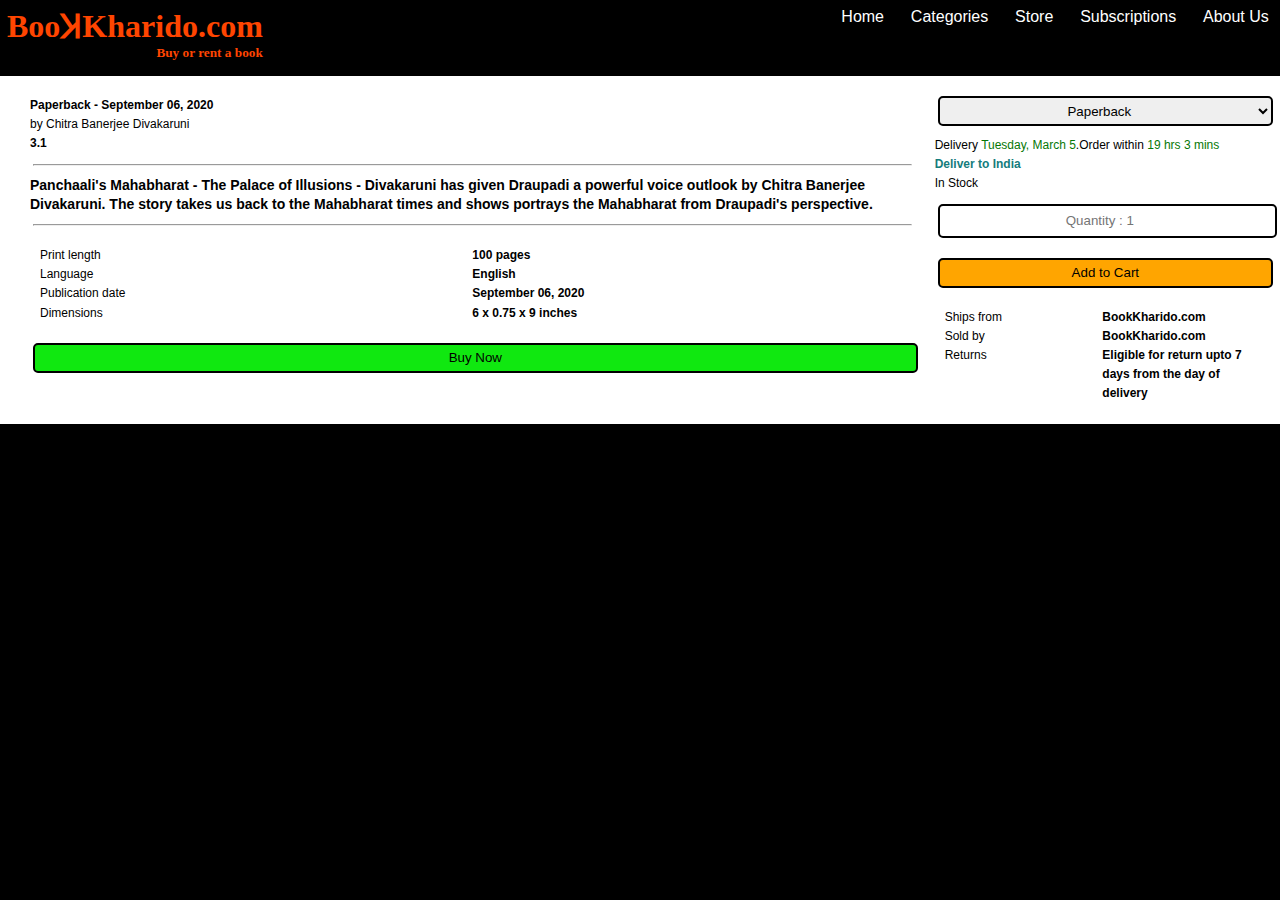
<file: book-details-card-by-suraj-ray.html>
<!DOCTYPE html>
<html lang="en">

<head>
    <meta charset="UTF-8">
    <meta name="viewport" content="width=device-width, initial-scale=1.0">
    <title>Book Details Card by Suraj Ray</title>
    <link rel="stylesheet" href="https://cdnjs.cloudflare.com/ajax/libs/font-awesome/6.5.1/css/all.min.css"
        integrity="sha512-DTOQO9RWCH3ppGqcWaEA1BIZOC6xxalwEsw9c2QQeAIftl+Vegovlnee1c9QX4TctnWMn13TZye+giMm8e2LwA=="
        crossorigin="anonymous" referrerpolicy="no-referrer" />
    <link rel="stylesheet" href="book-website-by-suraj-ray.css">
</head>

<body id="book-detail-page">

    <nav id="book-details-nav">
        <div class="logo">
            <h1><i class="fa-solid fa-book-open-reader"></i> BooꞰKharido.com</h1>
            <h5>Buy or rent a book</h5>
        </div>
        <a href="index.html#home">Home</a>
        <a href="index.html#category">Categories</a>
        <a href="index.html#store">Store</a>
        <a href="index.html#subscribe">Subscriptions</a>
        <a href="index.html#about">About Us</a>
    </nav>

    <main id="book-details">
        <div><img src="https://th.bing.com/th/id/OIP.bqlt-DTCFbDETcJTs5JxiAAAAA?rs=1&pid=ImgDetMain" alt="Book Image">
        </div>
        <div>
            <h3>Panchaali's Mahabharat - The Palace of Illusions - Divakaruni has given Draupadi a powerful voice
                outlook by Chitra Banerjee Divakaruni</h3>
            <p>Paperback - September 06, 2020</p>
            <p>by Chitra Banerjee Divakaruni</p>
            <p>3.1 <i class="fa-solid fa-star"></i>
                <i class="fa-solid fa-star"></i>
                <i class="fa-solid fa-star"></i>
                <i class="fa-regular fa-star-half-stroke"></i>
                <i class="fa-regular fa-star"></i>
                <span class="reviews">1768</span>
            </p>
            <hr>
            <p class="book-discription">Panchaali's Mahabharat - The Palace of Illusions - Divakaruni has given Draupadi
                a powerful voice outlook by Chitra Banerjee Divakaruni. The story takes us back to the Mahabharat times
                and shows portrays the Mahabharat from Draupadi's perspective.</p>
            <hr>

            <div class="book-size-info">
                <p>Print length</p>
                <p>100 pages</p>
                <p>Language </p>
                <p>English</p>
                <p>Publication date</p>
                <p> September 06, 2020</p>
                <p>Dimensions </p>
                <p> 6 x 0.75 x 9 inches</p>
            </div>

            <button class="buy-now">Buy Now</button>

        </div>
        <div>
            <select id=" book-type">
                <option selected>Paperback</option>
                <option>PDF Format</option>
                <option>Audiobook</option>
                <option>Hardcover</option>
            </select>
            <p>
                <span class="price"><i class="fa-solid fa-indian-rupee-sign"></i>
                </span><span class="price rate">799</span>

            </p>
            <p>Delivery <span class="order-time">Tuesday, March 5</span>.Order within <span class="order-time">19 hrs
                    3 mins</span>
            </p>
            <p><i class="fa-solid fa-location-dot"></i>
                <span>Deliver to India</span>
            </p>
            <p class="stock">In Stock</p>
            <input type="number" placeholder="Quantity : 1">
            <button class="add-to-cart">Add to Cart</button>

            <div class="book-size-info">
                <p>Ships from </p>
                <p> BookKharido.com</p>
                <p>Sold by </p>
                <p> BookKharido.com</p>
                <p>Returns </p>
                <p> Eligible for return upto 7 days from the day of delivery</p>
            </div>
    </main>

    <script src="bookDetailsWebsiteBySurajRay.js"></script>
</body>

</html>
</file>
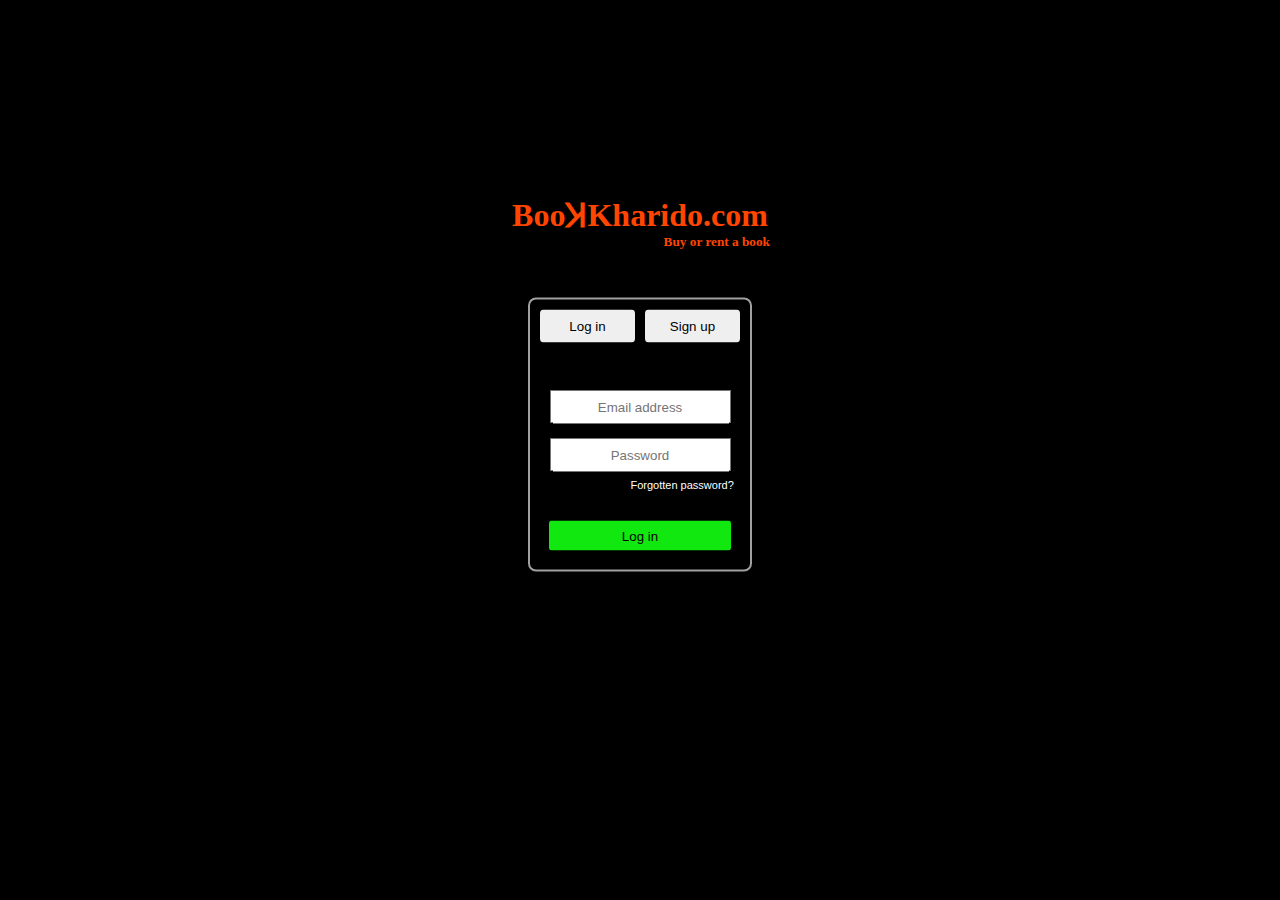
<file: log-in-book-website-by-suraj-ray.html>
<!DOCTYPE html>
<html lang="en">

<head>
    <meta charset="UTF-8">
    <meta name="viewport" content="width=device-width, initial-scale=1.0">
    <title>Suraj's Book Store Log in</title>
    <link rel="stylesheet" href="https://cdnjs.cloudflare.com/ajax/libs/font-awesome/6.5.1/css/all.min.css"
        integrity="sha512-DTOQO9RWCH3ppGqcWaEA1BIZOC6xxalwEsw9c2QQeAIftl+Vegovlnee1c9QX4TctnWMn13TZye+giMm8e2LwA=="
        crossorigin="anonymous" referrerpolicy="no-referrer" />
    <link rel="stylesheet" href="book-website-by-suraj-ray.css">
</head>

<body id="sign-up-page">

    <header>
        <div class="head">
            <h1><i class="fa-solid fa-book-open-reader"></i> BooꞰKharido.com</h1>
            <h5>Buy or rent a book</h5>
        </div>
    </header>

    <main id="log-in-page">

        <!-- Buttons to switch between log in form or sign up form -->

        <button id="log-in-btn">Log in</button>
        <button id="sign-up-btn">Sign up</button>

        <!-- log in form -->

        <form action="" id="log-in">
            <input type="email" name="email" id="email" placeholder="Email address" required>
            <input type="password" name="password" id="password" placeholder="Password" required>
            <p><a href="#">Forgotten password?</a></p>
            <button onclick='alert("Wrong email id or password\nDo not have an acount?\nSign up");'>Log in</button>

        </form>

        <!-- Sign up form -->

        <form action="" id="sign-up">
            <input  type="text" id="name" placeholder="Full Name" required>

            <input type="email" name="email" id="email" placeholder="Email address" required>
            <input type="number" name="number" id="number" placeholder="Mobile Number" required>
            <input type="password" name="password" id="password" placeholder="Create password" required>
            <button id="sign-btn">Sign up</button>

        </form>
    </main>

    <script src="logInBookWebsiteBySurajRay.js"></script>
    
</body>

</html>
</file>
<file: book-website-by-suraj-ray.css>
* {
    margin: 0;
    padding: 0;
    font-family: Verdana, Geneva, Tahoma, sans-serif;
    text-align: center;
}

body {
    color: white;
    background-color: black;
}

a {
    color: white;
    text-decoration: none;
    padding: 0.7rem;

}

a:hover {
    color: orangered;
}

img {
    width: 100%;
    height: 100%;
    object-fit: cover;
}

/*Navigation Tabs*/

nav {
    padding-top: 0.5rem;
    text-align: right;
    position: fixed;
    width: 100%;
    background: rgba(0, 0, 0, 0.486);
}

nav .logo {
    margin-left: 7px;
    float: left;
}

/*Heading*/

.home {
    display: flex;
    justify-content: center;
    align-items: center;
    padding: 30px;
}

.head {
    padding: 3rem;
    text-align: center;
    width: 260px;
}

h1,
h5 {
    font-family: 'Times New Roman', Times, serif;
    color: orangered;
}

h5 {
    text-align: right;
}

/*Category Tab*/

h2 {
    padding: 2rem;
    text-align: center;
}

.category {
    display: grid;
    grid-template-columns: repeat(4, 1fr);
    gap: 1.5rem;

    div {
        margin: 1rem;
        padding: 1rem;
        height: 30vh;
        padding-left: 0;
        margin-left: 0.5rem;
    }
}

h4 {
    padding: 2rem;
    text-align: center;
}

fieldset {
    padding-bottom: 3rem;
    margin: 1rem;
}

/*Store Tag  and all products divs*/

.store {
    display: grid;
    grid-template-columns: 1fr 1fr 1fr 1fr;
    row-gap: 2rem;
    column-gap: 2rem;
    padding: 2rem;

    .product {
        height: 30vh;
        margin-bottom: 10px;
    }

    img {
        object-fit: contain;

    }

    button {
        margin: 5px 7px;
        padding: 5px 0;
    }

    button:hover {
        border: orangered solid 2px;
        color: orangered;
    }

    div {
        display: flex;
        flex-direction: column;
        background-color: white;
        color: blue;
        padding: 5px 5px;

        div {
            flex-direction: row;
            text-wrap: wrap;

            p {
                text-align: left;
            }
        }
    }
}

#manga,
#ncert,
#joke,
#english,
#programming,
#comic,
#adult {
    padding-top: 0;
}

/*Subscription Tab*/

.subscribed {
    column-gap: 2rem;
    line-height: 2rem;

    a {
        color: blue;
    }

    a:hover {
        color: orangered;
    }
}

/*About Tab*/

footer {
    display: flex;
    flex-direction: column;
}

.links {
    display: grid;
    grid-template-columns: 1fr 1fr;
    font-size: 13px;
}

.go-home {
    margin: 2rem 0;
    background-color: darkslategrey;
}

.copyright {
    background: #333;
    padding: 1rem;
    font-size: 12px;
    margin-top: 10px;
}


/* Log in & Sign up Page - 2nd Page */

#sign-up-page {
    position: absolute;
    top: 40%;
    left: 50%;
    transform: translate(-50%, -50%);

    /* Logo */
    header {
        margin-top: 0;
    }
}

#log-in-page {
    margin-left: 66px;
    padding: 5px;
    border: rgb(161, 160, 160) solid 2px;
    border-radius: 8px;
    height: 260px;
    width: 210px;
    overflow: hidden;
}

/* Log in and sign up form switch buttons */

#log-in-btn,
#sign-up-btn {
    padding: 7px;
    border: 2px solid transparent;
    border-radius: 4px;
    width: 45%;
    margin: 3px;
    margin-top: 5px;
    margin-bottom: 20px;
}

#log-in-btn:hover,
#sign-up-btn:hover,
#log-in-page form button:hover {
    border: 2px solid orangered;
}

#log-in-page form {
    margin-top: 20px;
}

/* Input name and password boxes */
#log-in-page input {
    margin: 7px;
    height: 30px;
}

/* forgot password link */
#log-in-page p {
    font-size: 11px;
    text-align: right;
}

/* Log in and sign up green main buttons */
#log-in-page form button {
    width: 87%;
    height: 30px;
    border: 2px solid transparent;
    border-radius: 3px;
    margin-top: 30px;
    margin-bottom: 10px;
    background: rgb(16, 232, 16);
}


/* Book Detail Product card Page  - 3rd Page */

#book-details-nav {
    position: inherit;
}

#book-details {
    margin-top: 50px;
    display: flex;
    background: #fff;
    height: 50%;
    line-height: 1.2rem;

    img {
        object-fit: contain;
        width: 100%;
        height: 100%;
    }

    h3 {
        color: orangered;
        margin: 10px;
        text-align: left;
    }

    p {
        color: black;
        font-size: 12px;
        text-align: left;
    }

    div {
        padding: 10px;
    }

    .book-discription {
        font-size: 14px;
    }

    select,
    button,
    input {
        width: 100%;
        height: 30px;
        margin: 10px 3px;
        border: 2px solid black;
        border-radius: 5px;
    }

    select:hover,
    button:hover,
    input:hover {
        border: 2px solid orangered;
    }

    div:nth-child(2) i {
        color: goldenrod;
    }

    p:nth-child(even) {
        font-weight: bold;
    }

    .order-time,
    .price {
        color: rgb(6, 120, 6);
    }

    .price {
        font-size: 2rem;
        margin-bottom: 20px;
    }
}


/* Book Size and selling information */

.book-size-info {
    display: grid;
    grid-template-columns: 1fr 1fr;
}

hr {
    margin: 10px 3px;
}

/* Colouring the Buttons */

.add-to-cart {
    background: orange;
}

.buy-now {
    background: rgb(16, 232, 16);
}

span {
    color: rgb(21, 124, 124);
}


/*Responsiveness*/

/* Responsive in Tab mode */

@media screen and (min-width : 600px) and (max-width: 1023px) {

    .category,
    .store {
        grid-template-columns: 1fr 1fr;
    }

    .store {
        div {
            display: grid;
            grid-template-columns: 1fr 1fr;

            div {
                display: flex;
                margin: 0 0;
            }
        }

        .product {
            grid-row-start: 1;
            grid-row-end: 5;
        }
    }
}

/* Responsive in Portrait or Mobile mode */

@media screen and (orientation : portrait) {

    nav {
        font-size: 10px;
    }

    .category {
        grid-template-columns: 1fr 1fr;
        column-gap: 0;
        place-content: center;
    }

    .store {
        grid-template-columns: 1fr 1fr;
    }

    /* Book Details Page Responsiveness */
    #book-details {
        flex-direction: column;

        img {
            height: 40%;
            width: 40%;
        }
    }
}
</file>
